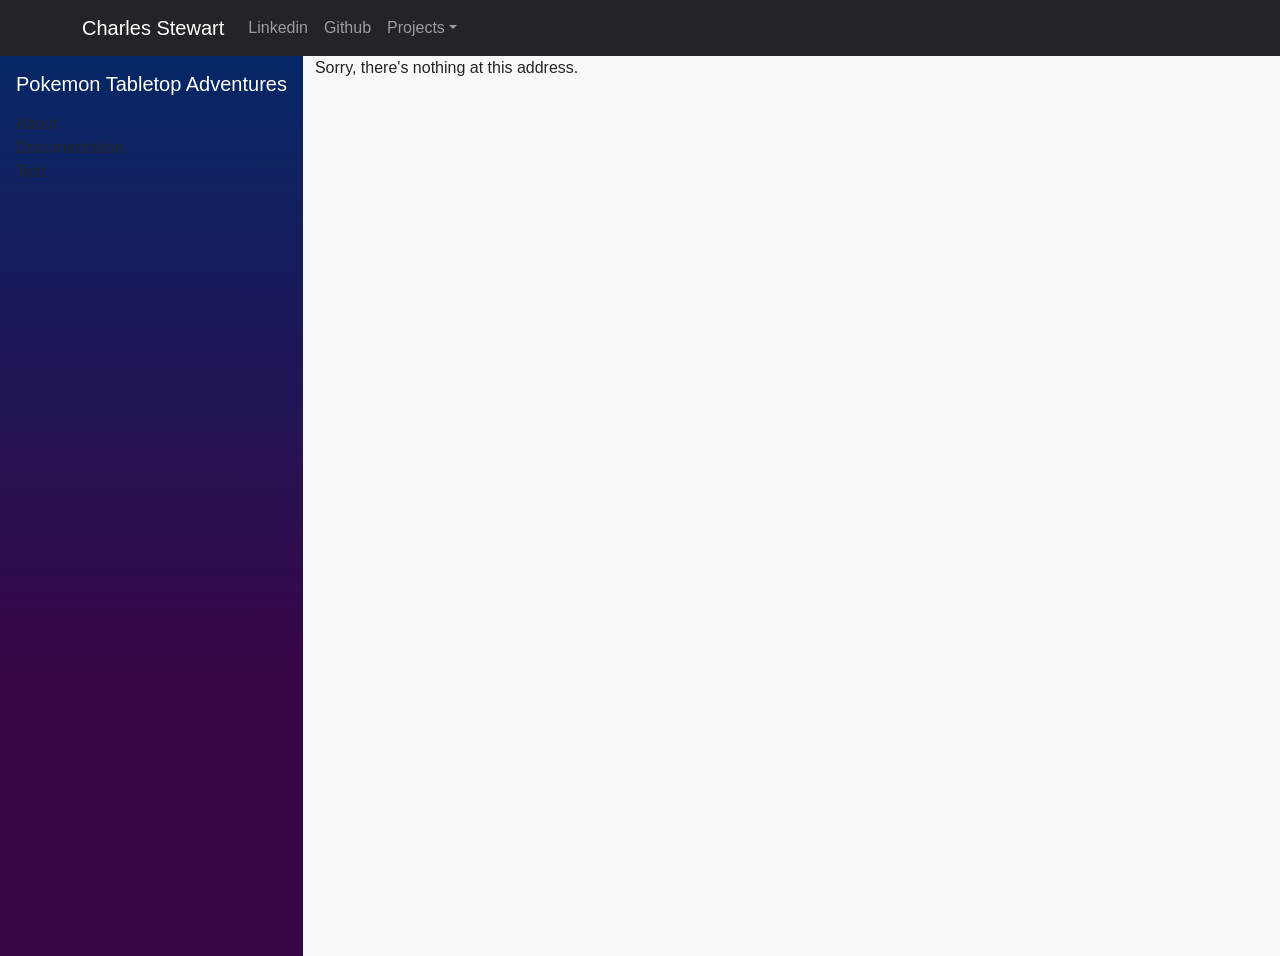
<file: index.html>
<!DOCTYPE html>
<html lang="en">

<head>
    <meta charset="utf-8" />
    <meta name="viewport" content="width=device-width, initial-scale=1.0" />
    <title>Pokemon Tabletop Adventures</title>
    <link href="https://cdn.jsdelivr.net/npm/bootstrap@5.0.2/dist/css/bootstrap.min.css" rel="stylesheet" integrity="sha384-EVSTQN3/azprG1Anm3QDgpJLIm9Nao0Yz1ztcQTwFspd3yD65VohhpuuCOmLASjC" crossorigin="anonymous">
    <link rel="stylesheet" href="css/app.css" />
    <link rel="icon" type="image/png" href="favicon.png" />
    <link href="PokemonTabletopAdventures.Web.styles.css" rel="stylesheet" />
    <!-- Start Single Page Apps for GitHub Pages -->
    <script type="text/javascript">
        // Single Page Apps for GitHub Pages
        // https://github.com/rafrex/spa-github-pages
        // Copyright (c) 2016 Rafael Pedicini, licensed under the MIT License
        // ----------------------------------------------------------------------
        // This script checks to see if a redirect is present in the query string
        // and converts it back into the correct url and adds it to the
        // browser's history using window.history.replaceState(...),
        // which won't cause the browser to attempt to load the new url.
        // When the single page app is loaded further down in this file,
        // the correct url will be waiting in the browser's history for
        // the single page app to route accordingly.
        (function (l) {
            if (l.search) {
                var q = {};
                l.search.slice(1).split('&').forEach(function (v) {
                    var a = v.split('=');
                    q[a[0]] = a.slice(1).join('=').replace(/~and~/g, '&');
                });
                if (q.p !== undefined) {
                    window.history.replaceState(null, null,
                        l.pathname.slice(0, -1) + (q.p || '') +
                        (q.q ? ('?' + q.q) : '') +
                        l.hash
                    );
                }
            }
        }(window.location))
    </script>
</head>

<body class="bg-light d-flex flex-column min-vh-100 text-dark">
    <div id="app">
        <svg class="loading-progress">
            <circle r="40%" cx="50%" cy="50%" />
            <circle r="40%" cx="50%" cy="50%" />
        </svg>
        <div class="loading-progress-text"></div>
    </div>

    <div id="blazor-error-ui">
        An unhandled error has occurred.
        <a href="" class="reload">Reload</a>
        <a class="dismiss">🗙</a>
    </div>
    <script src="https://cdn.jsdelivr.net/npm/bootstrap@5.0.2/dist/js/bootstrap.bundle.min.js" integrity="sha384-MrcW6ZMFYlzcLA8Nl+NtUVF0sA7MsXsP1UyJoMp4YLEuNSfAP+JcXn/tWtIaxVXM" crossorigin="anonymous"></script>
    <script src="_framework/blazor.webassembly.js"></script>
</body>

</html>
</file>
<file: css/app.css>
html, body {
    font-family: 'Helvetica Neue', Helvetica, Arial, sans-serif;
}

h1:focus {
    outline: none;
}

a, .btn-link {
    color: #0071c1;
}

.btn-primary {
    color: #fff;
    background-color: #1b6ec2;
    border-color: #1861ac;
}

.btn:focus, .btn:active:focus, .btn-link.nav-link:focus, .form-control:focus, .form-check-input:focus {
  box-shadow: 0 0 0 0.1rem white, 0 0 0 0.25rem #258cfb;
}

.content {
    padding-top: 1.1rem;
}

.valid.modified:not([type=checkbox]) {
    outline: 1px solid #26b050;
}

.invalid {
    outline: 1px solid red;
}

.validation-message {
    color: red;
}

#blazor-error-ui {
    background: lightyellow;
    bottom: 0;
    box-shadow: 0 -1px 2px rgba(0, 0, 0, 0.2);
    display: none;
    left: 0;
    padding: 0.6rem 1.25rem 0.7rem 1.25rem;
    position: fixed;
    width: 100%;
    z-index: 1000;
}

    #blazor-error-ui .dismiss {
        cursor: pointer;
        position: absolute;
        right: 0.75rem;
        top: 0.5rem;
    }

.blazor-error-boundary {
    background: url([data-uri]) no-repeat 1rem/1.8rem, #b32121;
    padding: 1rem 1rem 1rem 3.7rem;
    color: white;
}

    .blazor-error-boundary::after {
        content: "An error has occurred."
    }

.loading-progress {
    position: relative;
    display: block;
    width: 8rem;
    height: 8rem;
    margin: 20vh auto 1rem auto;
}

    .loading-progress circle {
        fill: none;
        stroke: #e0e0e0;
        stroke-width: 0.6rem;
        transform-origin: 50% 50%;
        transform: rotate(-90deg);
    }

        .loading-progress circle:last-child {
            stroke: #1b6ec2;
            stroke-dasharray: calc(3.141 * var(--blazor-load-percentage, 0%) * 0.8), 500%;
            transition: stroke-dasharray 0.05s ease-in-out;
        }

.loading-progress-text {
    position: absolute;
    text-align: center;
    font-weight: bold;
    inset: calc(20vh + 3.25rem) 0 auto 0.2rem;
}

    .loading-progress-text:after {
        content: var(--blazor-load-percentage-text, "Loading");
    }

code {
    color: #c02d76;
}
</file>
<file: PokemonTabletopAdventures.Web.styles.css>
/* /Layout/MainLayout.razor.rz.scp.css */
.page[b-apv7wwa6kh] {
    position: relative;
    display: flex;
    flex-direction: column;
}

main[b-apv7wwa6kh] {
    flex: 1;
}

.sidebar[b-apv7wwa6kh] {
    background-image: linear-gradient(180deg, rgb(5, 39, 103) 0%, #3a0647 70%);
}

.top-row[b-apv7wwa6kh] {
    background-color: #f7f7f7;
    border-bottom: 1px solid #d6d5d5;
    justify-content: flex-end;
    height: 3.5rem;
    display: flex;
    align-items: center;
}

    .top-row[b-apv7wwa6kh]  a, .top-row[b-apv7wwa6kh]  .btn-link {
        white-space: nowrap;
        margin-left: 1.5rem;
        text-decoration: none;
    }

    .top-row[b-apv7wwa6kh]  a:hover, .top-row[b-apv7wwa6kh]  .btn-link:hover {
        text-decoration: underline;
    }

    .top-row[b-apv7wwa6kh]  a:first-child {
        overflow: hidden;
        text-overflow: ellipsis;
    }

@media (max-width: 640.98px) {
    .top-row[b-apv7wwa6kh] {
        justify-content: space-between;
    }

    .top-row[b-apv7wwa6kh]  a, .top-row[b-apv7wwa6kh]  .btn-link {
        margin-left: 0;
    }
}

@media (min-width: 641px) {
    .page[b-apv7wwa6kh] {
        flex-direction: row;
    }

    .sidebar[b-apv7wwa6kh] {
        height: 100vh;
        position: sticky;
        top: 0;
    }

    .top-row[b-apv7wwa6kh] {
        position: sticky;
        top: 0;
        z-index: 1;
    }

    .top-row.auth[b-apv7wwa6kh]  a:first-child {
        flex: 1;
        text-align: right;
        width: 0;
    }

    .top-row[b-apv7wwa6kh], article[b-apv7wwa6kh] {
        padding-left: 2rem !important;
        padding-right: 1.5rem !important;
    }
}
</file>
